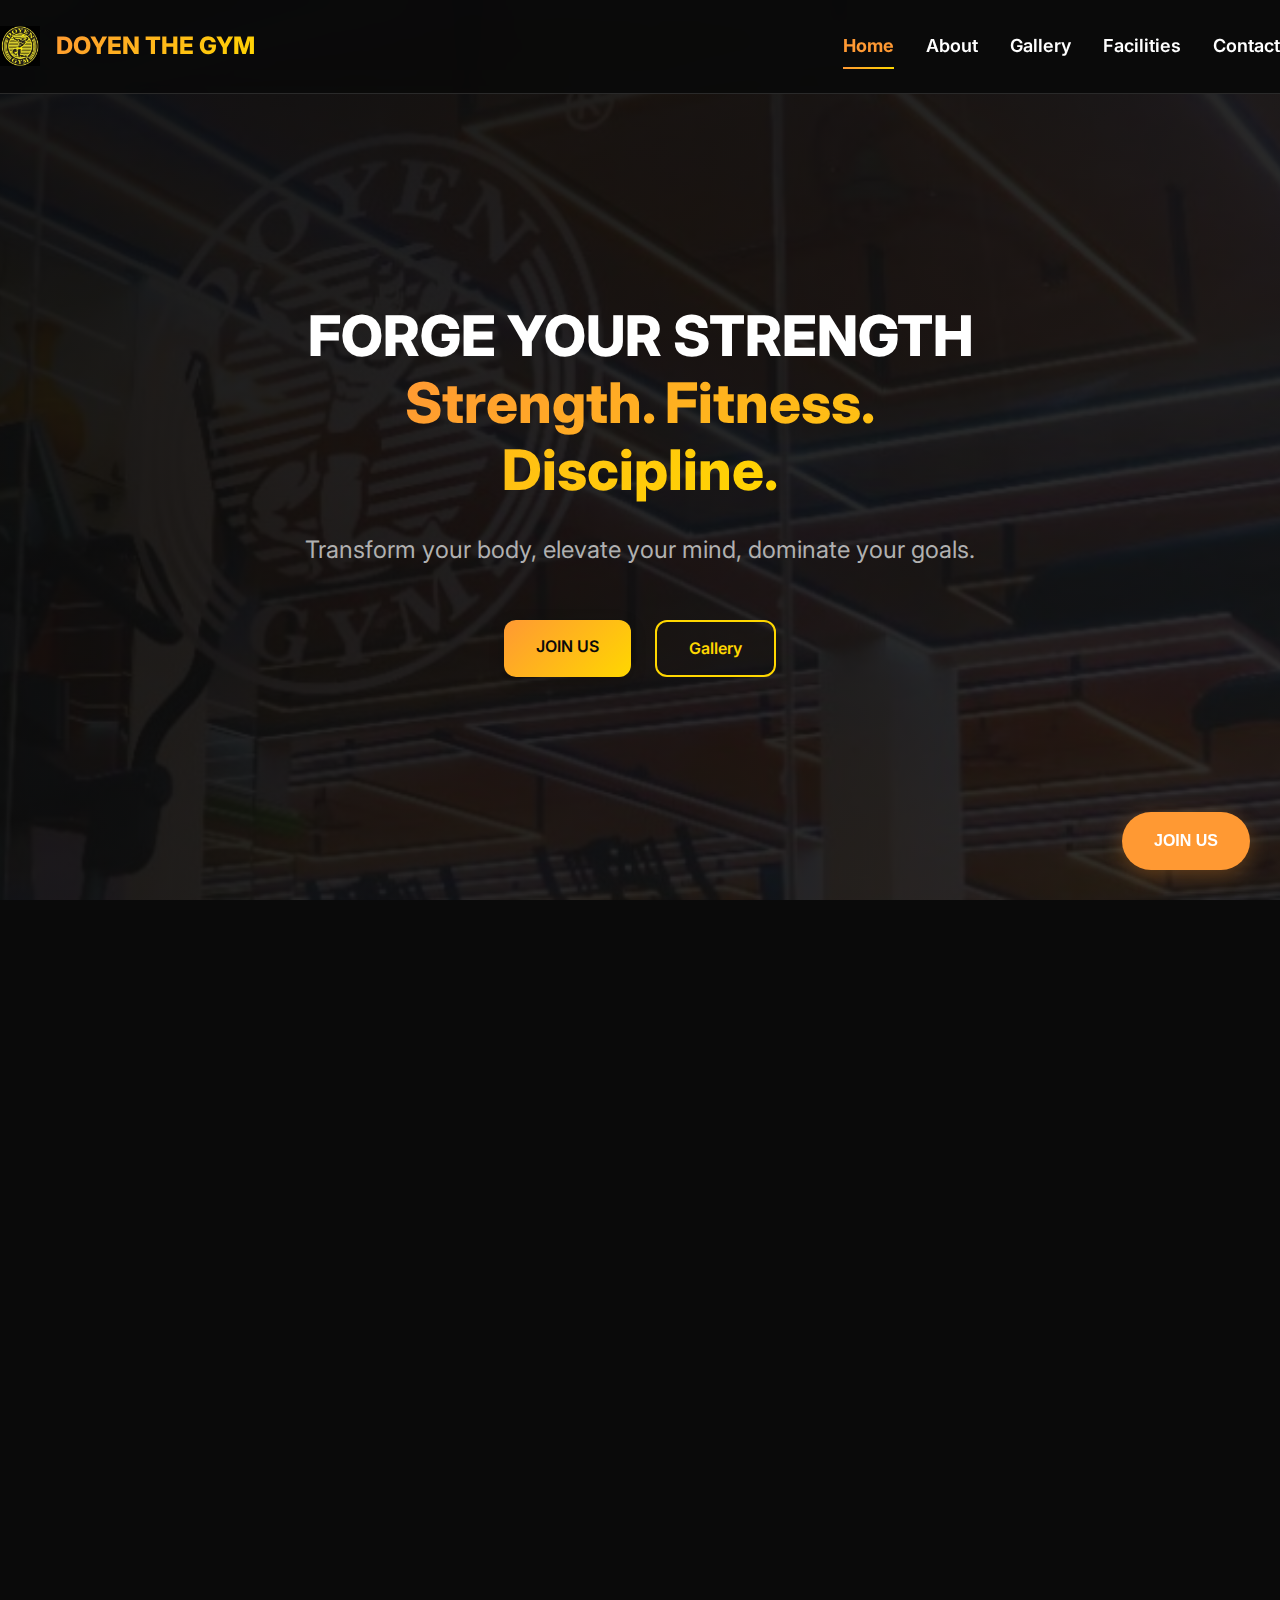
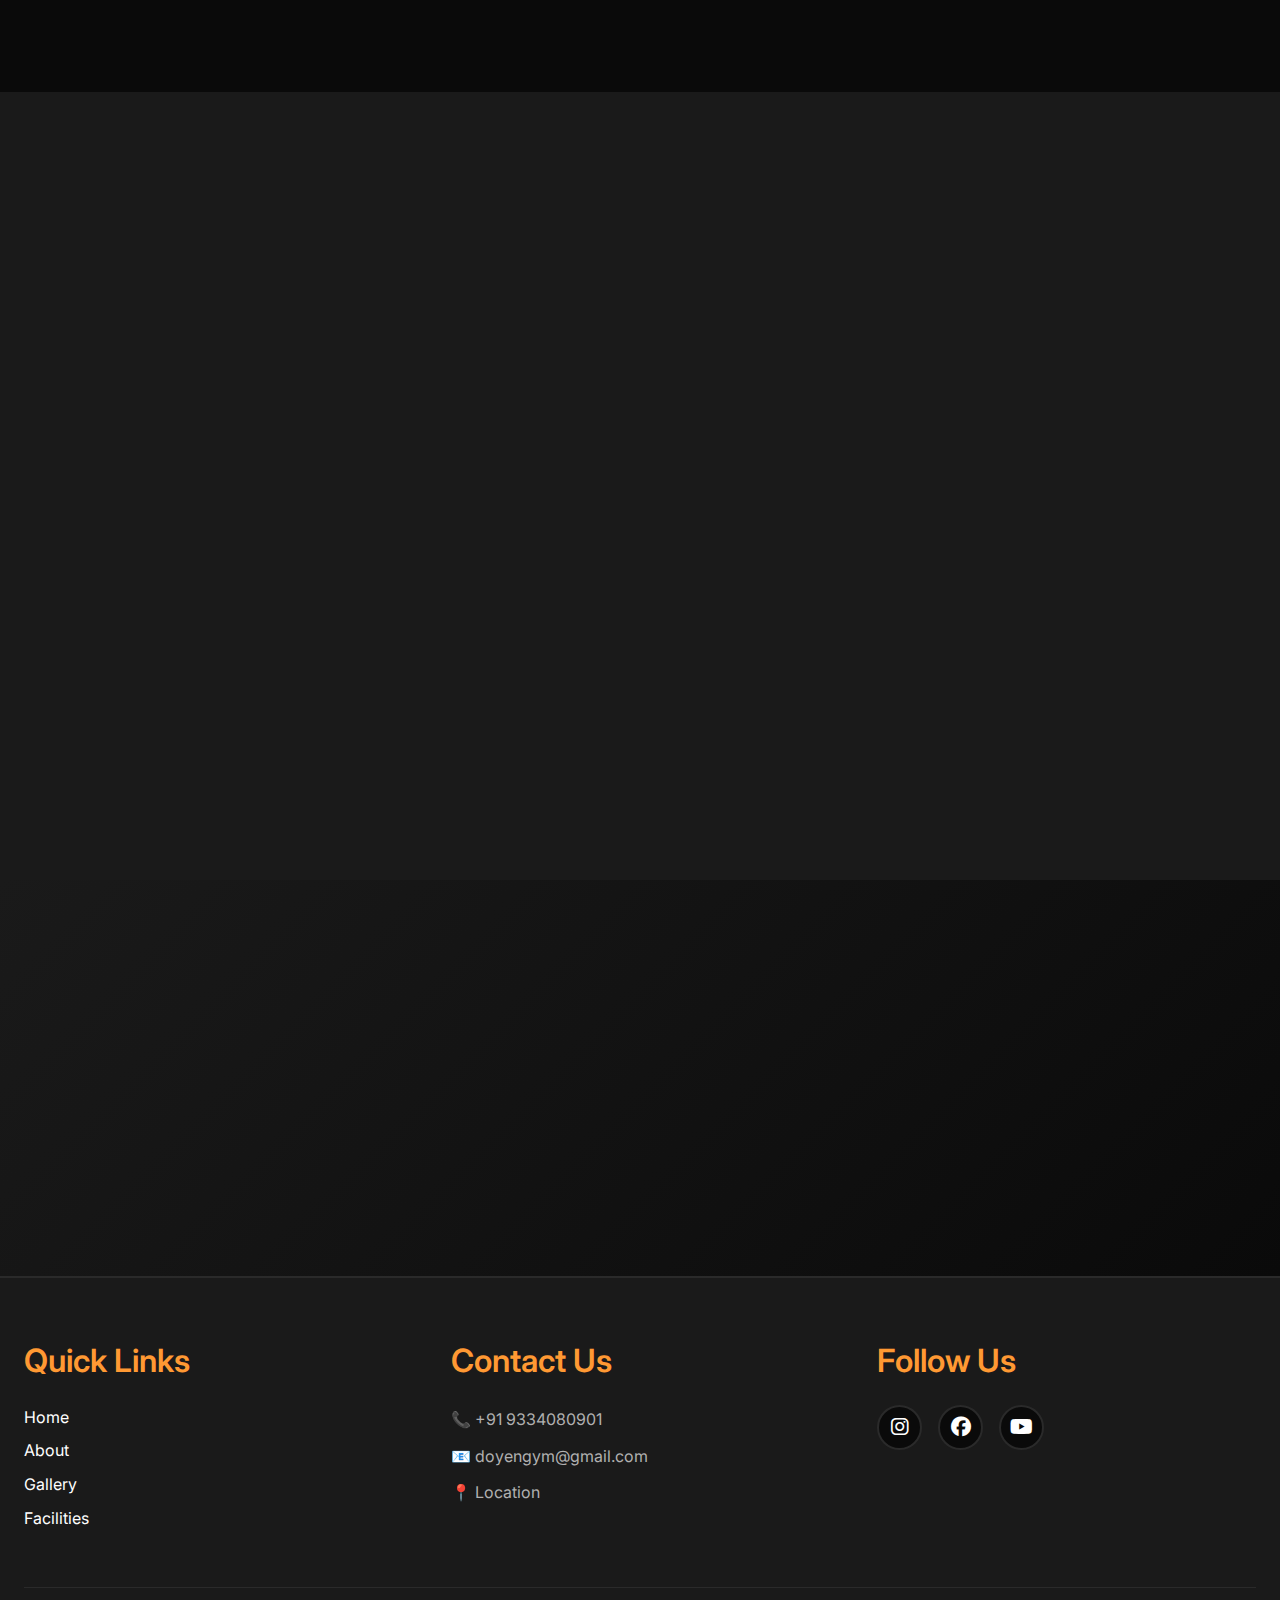
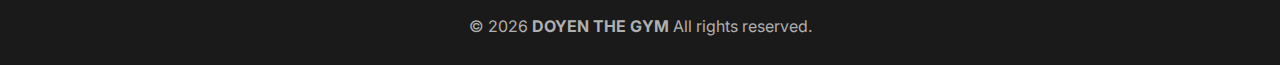
<file: index.html>
<!DOCTYPE html>
<html lang="en">

<head>
    <meta charset="UTF-8">
    <meta name="viewport" content="width=device-width, initial-scale=1.0">
    <meta name="description" content="DOYEN THE GYM">
    <meta name="keywords" content="DOYEN THE GYM">
    <meta name="author" content="DOYEN THE GYM">
    <link rel="stylesheet" href="https://cdnjs.cloudflare.com/ajax/libs/font-awesome/6.5.1/css/all.min.css">
    <link rel="icon" type="image/png" href="favicon.png">
    <title>DOYEN THE GYM</title>
    <link rel="stylesheet" href="./style.css">
</head>

<body>
    <!-- Header -->
    <header class="header">
        <nav class="nav container">
            <a href="index.html" class="logo">
                        <img src="images/logo.jpg" alt="Strength Training Area">
                                        <span class="text-gradient">DOYEN THE GYM</span>
            </a>
            
            <div class="nav-links">
                <a href="index.html">Home</a>
                <a href="about.html">About</a>
                <a href="gallery.html">Gallery</a>
                <a href="facilities.html">Facilities</a>
                <a href="tel:+919334080901">Contact</a>
            </div>
            
            <button class="hamburger"
            aria-label="Menu">
                <span></span>
                <span></span>
                <span></span>
            </button>
        </nav>
    </header>

    <!-- Mobile Menu -->
    <div class="mobile-menu">
                <a href="index.html">Home</a>
                <a href="about.html">About</a>
                <a href="gallery.html">Gallery</a>
                <a href="facilities.html">Facilities</a>
                <a href="tel:+919334080901">Contact</a>
    </div>

    <!-- Hero Section -->
    <section class="hero">
        <div class="hero-background">
        <img src="images/hdr.jpg" alt="Strength Training Area">
        </div>
        <div class="hero-overlay"></div>
        <div class="hero-content">
            <h1 class="hero-title">FORGE YOUR STRENGTH<br><span class="text-gradient">Strength. Fitness. Discipline.</span></h1>
            <p class="hero-subtitle">Transform your body, elevate your mind, dominate your goals.</p>
            <div class="hero-buttons">
                <a href="tel:+919334080901" class="btn btn-primary">JOIN US</a>
                <a href="gallery.html" class="btn btn-secondary">Gallery</a>
            </div>
        </div>
    </section>

    <!-- Featured Dishes Section -->
    <section id="featured" class="section">
        <div class="container">
            <div class="section-title reveal">
                <h2><span class="text-gradient">OUR PROGRAMS</span></h2>
            </div>
            
            <div class="grid grid-3">
                <div class="card reveal">
                    <img src="images/d.jpg" alt="img" class="card-image">
                    <h3 class="card-title">Strength Training 💪</h3>
                    <p class="card-text">Build raw power with our comprehensive strength programs designed for all levels.</p>
                </div>
                
                <div class="card reveal">
                    <img src="images/czone.jpg" alt="img" class="card-image">
                    <h3 class="card-title">HIIT & Cardio 🔥</h3>
                    <p class="card-text">Burn fat and boost endurance with high-intensity interval training sessions.</p>
                </div>
                
                <div class="card reveal">
                    <img src="images/ct.jpg" alt="img" class="card-image">
                    <h3 class="card-title">CrossFit 🎯</h3>
                    <p class="card-text">Challenge yourself with functional fitness that pushes your limits every day.</p>
                </div>
            </div>
        </div>
    </section>

    <!-- Why Choose Us Section -->
    <section class="section" style="background: var(--color-secondary);">
        <div class="container">
            <div class="section-title reveal">
                <h2><span class="text-gradient">OUR ELITE TRAINERS</span></h2>
                <p>Our certified professionals are dedicated to your success</p>
            </div>
            
            <div class="grid grid-4">
                <div class="card reveal">
                    <img src="images/g7.jpg" alt="img" class="card-image">
                    <h4>Expert Coaching</h4>
                    <p>Personalized guidance from experienced trainers who understand your journey.</p>
                </div>
                
                <div class="card reveal">
                    <img src="images/peo.jpg" alt="img" class="card-image">
                    <h4>Proven Methods</h4>
                    <p>Science-backed training techniques that deliver real, measurable results.</p>
                </div>
                </div>
            </div>
        </div>
    </section>

    <!-- CTA Section -->
    <section class="section" style="background: linear-gradient(135deg, var(--color-secondary), var(--color-primary));">
        <div class="container">
            <div class="reveal" style="text-align: center; max-width: 800px; margin: 0 auto;">
                <h2 style="margin-bottom: 24px;">Ready to Join <span class="text-gradient">DOYEN THE GYM</span></h2>
                <p style="font-size: 18px; margin-bottom: 32px;">Join DOYEN THE GYM today and unlock your full potential. No excuses. No limits. Just results.</p>
                <div style="display: flex; gap: 16px; justify-content: center; flex-wrap: wrap;">
                    <a href="tel:+919334080901" class="btn btn-secondary">Become a Member</a>
                </div>
            </div>
        </div>
    </section>

    <!-- Footer -->
    <footer class="footer">
        <div class="container">
            <div class="footer-content">
                
                <div class="footer-section">
                    <h3>Quick Links</h3>
                    <a href="index.html">Home</a>
                    <a href="about.html">About</a>
                    <a href="gallery.html">Gallery</a>
                    <a href="facilities.html">Facilities</a>
                </div>
                <div class="footer-section">
                    <h3>Contact Us</h3>
                    <p><a href="tel:+919334080901">📞 +91 9334080901</a></p>
                    <p><a href="mailto:doyengym@gmail.com">📧 doyengym@gmail.com</a></p>
                    <p><a href="https://maps.app.goo.gl/6b2XyZ8NfrgQmM857">📍 Location</a></p>
                </div>
                
            <div class="footer-section">
                <h3>Follow Us</h3>
            <div class="social-links">
    <a href="https://www.instagram.com/doyenthegym" target="_blank"><i class="fa-brands fa-instagram"></i></a>
    <a href="https://www.facebook.com/doyenfitness97" target="_blank" aria-label="Facebook Page"><i class="fa-brands fa-facebook"></i></a>
    <a href="#" target="_blank" aria-label="YouTube"><i class="fa-brands fa-youtube"></i></a>
            </div>
        </div>
            </div>


            <div class="footer-bottom">
                <p>&copy; 2026 <b>DOYEN THE GYM</b> All rights reserved.</p>
            </div>
        </div>
    </footer>

<!-- Floating Order Button -->
<a href="tel:+919334080901" class="floating-order-btn">JOIN US</a>

<script src="./script.js"></script>
</body>


</html>
</file>
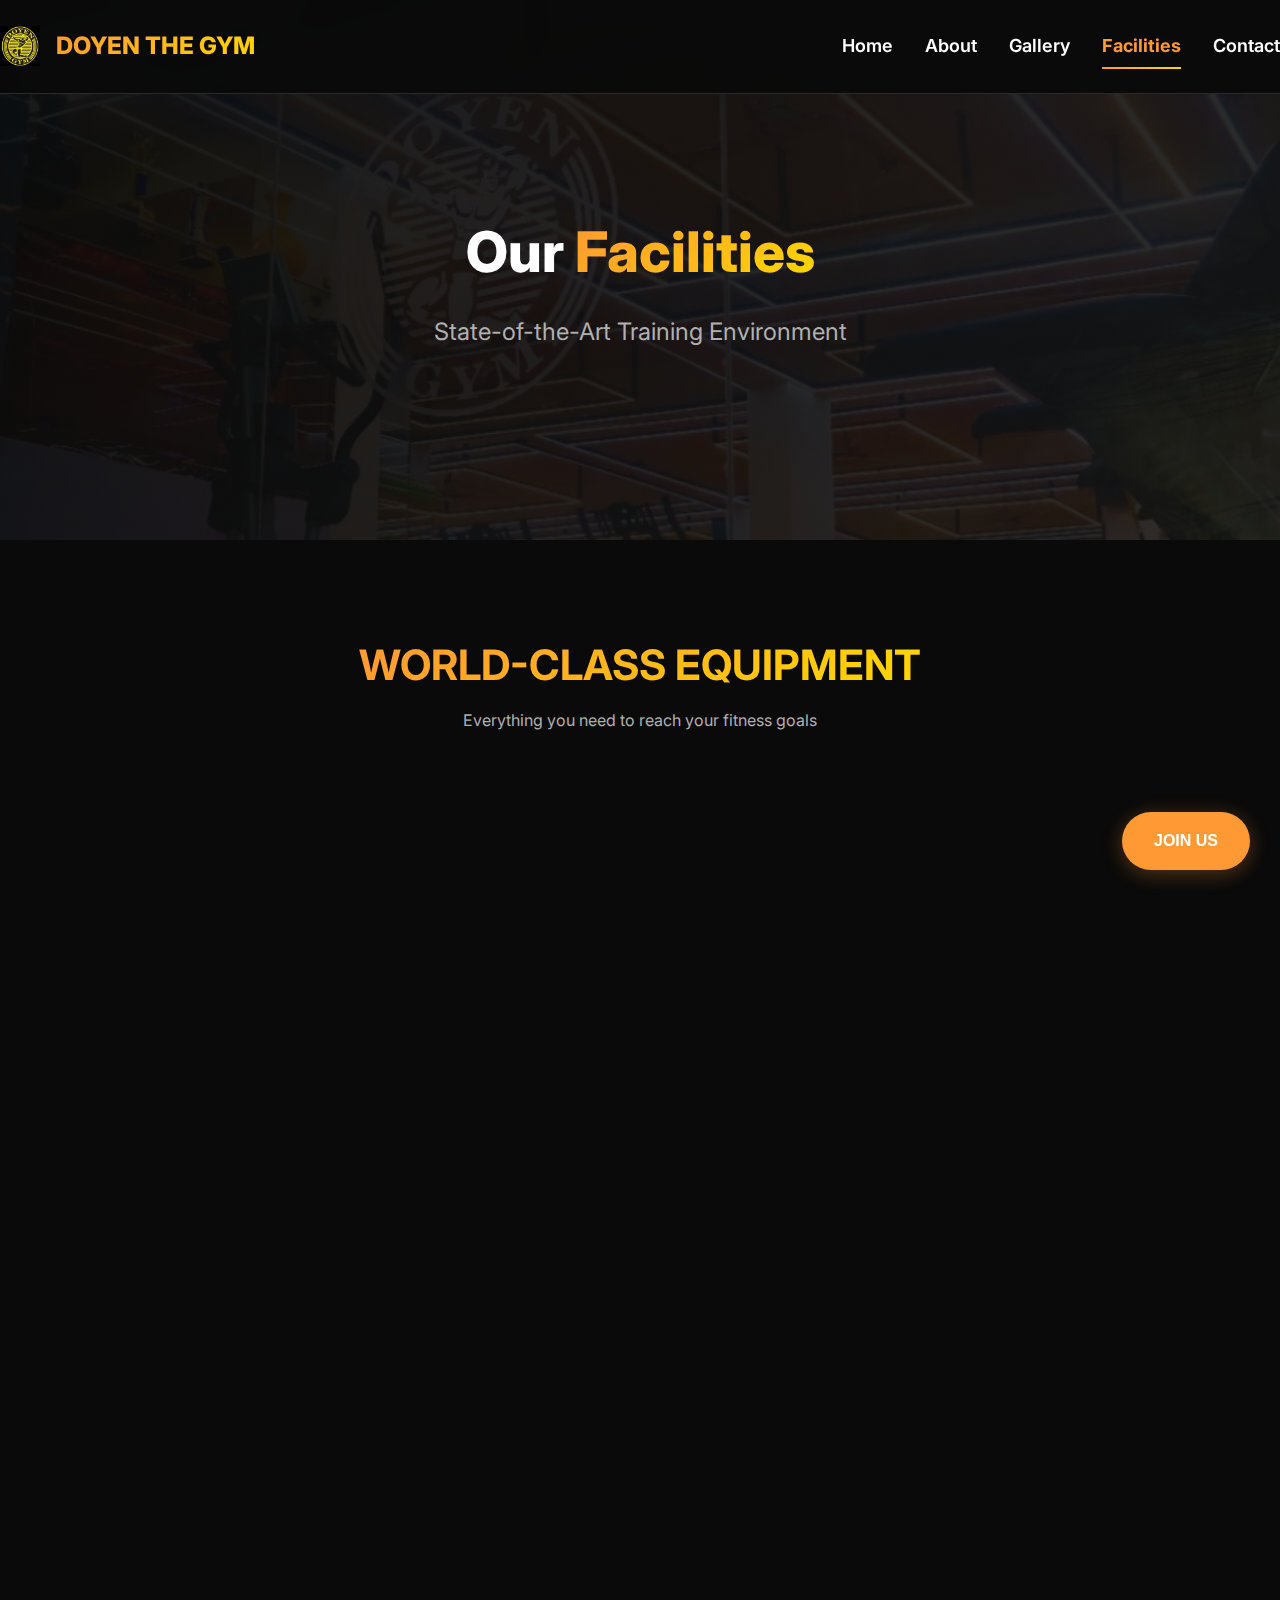
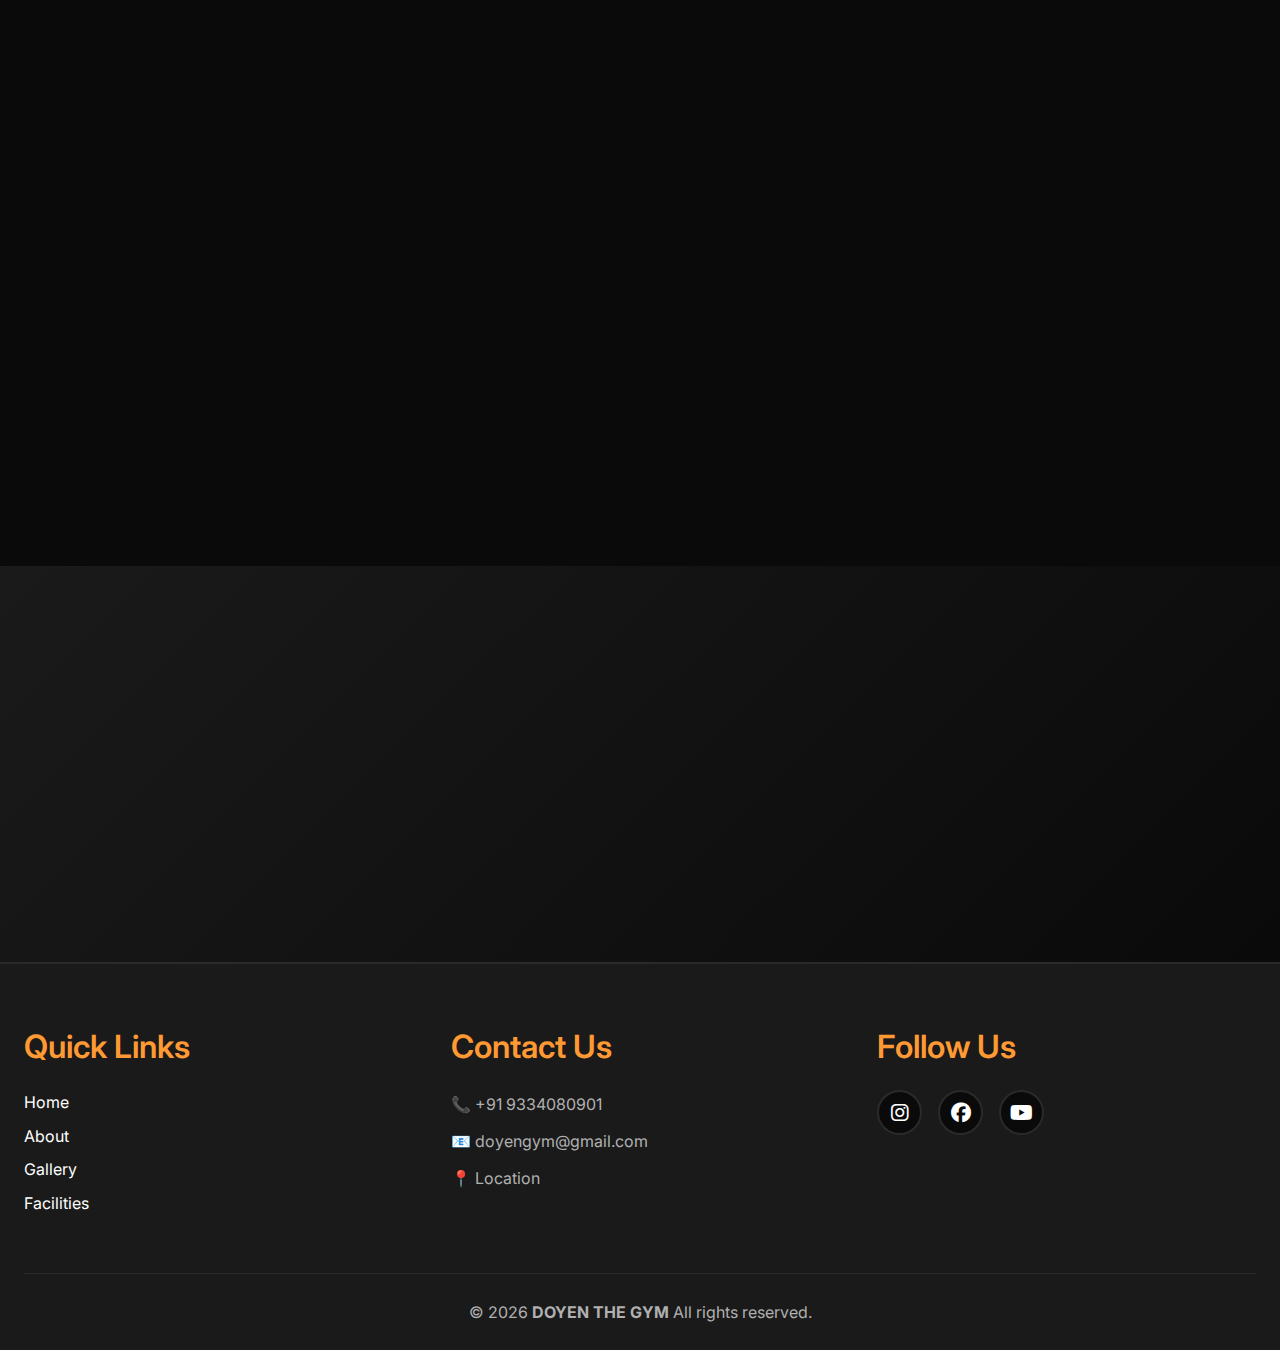
<file: facilities.html>
<!DOCTYPE html>
<html lang="en">

<head>
    <meta charset="UTF-8">
    <meta name="viewport" content="width=device-width, initial-scale=1.0">
    <meta name="description" content="DOYEN THE GYM">
    <meta name="keywords" content="DOYEN THE GYM">
    <link rel="icon" type="image/png" href="favicon.png">
    <title>Facilities - DOYEN THE GYM</title>
    <link rel="stylesheet" href="https://cdnjs.cloudflare.com/ajax/libs/font-awesome/6.5.1/css/all.min.css">
    <link rel="stylesheet" href="./style.css">
</head>

<body>
    <!-- Header -->
    <header class="header">
        <nav class="nav container">
            <a href="index.html" class="logo">
                <img src="images/logo.jpg" alt="img">
                <span class="text-gradient">DOYEN THE GYM</span>
            </a>
            
            <div class="nav-links">
                <a href="index.html">Home</a>
                <a href="about.html">About</a>
                <a href="gallery.html">Gallery</a>
                <a href="facilities.html" class="nav-links active">Facilities</a>
                <a href="tel:+919334080901">Contact</a>
            </div>
            
            <button class="hamburger"
            aria-label="Menu">
                <span></span>
                <span></span>
                <span></span>
            </button>
        </nav>
    </header>

    <!-- Mobile Menu -->
    <div class="mobile-menu">
                <a href="index.html">Home</a>
                <a href="about.html">About</a>
                <a href="gallery.html">Gallery</a>
                <a href="facilities.html">Facilities</a>
                <a href="tel:+919334080901">Contact</a>
    </div>

    <!-- Hero Section -->
    <section class="hero" style="min-height: 60vh;">
        <div class="hero-background">
            <img src="images/hdr.jpg" alt="img">
        </div>
        <div class="hero-overlay"></div>
        <div class="hero-content">
            <h1 class="hero-title">Our <span class="text-gradient">Facilities</span></h1>
            <p class="hero-subtitle">State-of-the-Art Training Environment</p>
        </div>
    </section>

        <!-- Featured Section -->
    <section id="featured" class="section">
        <div class="container">
            <div class="section-title reveal">
                <h2><span class="text-gradient">WORLD-CLASS EQUIPMENT</span></h2>
                <p>Everything you need to reach your fitness goals</p>
            </div>
            
            <div class="grid grid-3">
                <div class="card reveal">
                    <img src="images/ex.jpg" alt="img" class="card-image">
                    <h3 class="card-title">Strength Training 💪</h3>
                    <p class="card-text">Premium free weights, Olympic platforms, power racks, and specialized strength equipment. Build raw power with the best tools in the industry.</p>
                </div>
                
                <div class="card reveal">
                    <img src="images/czone.jpg" alt="img" class="card-image">
                    <h3 class="card-title">Cardio Zone 🔥</h3>
                    <p class="card-text">Modern cardio equipment with entertainment systems and performance tracking. Burn calories and boost endurance in comfort.</p>
                </div>
                
                <div class="card reveal">
                    <img src="images/ct.jpg" alt="img" class="card-image">
                    <h3 class="card-title">Cross Training 🎯</h3>
                    <p class="card-text">Dedicated functional fitness area with equipment for high-intensity workouts, plyometrics, and athletic conditioning.</p>
                </div>

                <div class="card reveal">
                    <img src="images/g7.jpg" alt="img" class="card-image">
                    <h3 class="card-title">Personal Training 🏃‍♂️</h3>
                    <p class="card-text">Private training spaces with certified coaches ready to guide your fitness journey with personalized programs and expert support.</p>
                </div>

                <div class="card reveal">
                    <img src="images/l.jpg" alt="img" class="card-image">
                    <h3 class="card-title">Locker & Hygiene 🛅</h3>
                    <p class="card-text">Clean, spacious locker rooms with modern amenities. We maintain the highest standards of cleanliness and hygiene.</p>
                </div>


            </div>
        </div>
    </section>

    <!-- CTA Section -->
    <section class="section" style="background: linear-gradient(135deg, var(--color-secondary), var(--color-primary));">
        <div class="container">
            <div class="reveal" style="text-align: center; max-width: 800px; margin: 0 auto;">
                <h2 style="margin-bottom: 24px;">Ready to Join <span class="text-gradient">DOYEN THE GYM</span></h2>
                <p style="font-size: 18px; margin-bottom: 32px;">Join DOYEN THE GYM today and unlock your full potential. No excuses. No limits. Just results.</p>
                <div style="display: flex; gap: 16px; justify-content: center; flex-wrap: wrap;">
                    <a href="tel:+919334080901" class="btn btn-secondary">Become a Member</a>
                </div>
            </div>
        </div>
    </section>

    <!-- Footer -->
    <footer class="footer">
        <div class="container">
            <div class="footer-content">
                
                <div class="footer-section">
                    <h3>Quick Links</h3>
                    <a href="index.html">Home</a>
                    <a href="about.html">About</a>
                    <a href="gallery.html">Gallery</a>
                    <a href="facilities.html">Facilities</a>
                </div>
                <div class="footer-section">
                    <h3>Contact Us</h3>
                    <p><a href="tel:+919334080901">📞 +91 9334080901</a></p>
                    <p><a href="mailto:doyengym@gmail.com">📧 doyengym@gmail.com</a></p>
                    <p><a href="https://maps.app.goo.gl/6b2XyZ8NfrgQmM857">📍 Location</a></p>
                </div>
                
            <div class="footer-section">
                <h3>Follow Us</h3>
            <div class="social-links">
    <a href="https://www.instagram.com/doyenthegym" target="_blank"><i class="fa-brands fa-instagram"></i></a>
    <a href="https://www.facebook.com/doyenfitness97" target="_blank" aria-label="Facebook Page"><i class="fa-brands fa-facebook"></i></a>
    <a href="#" target="_blank" aria-label="YouTube"><i class="fa-brands fa-youtube"></i></a>
            </div>
        </div>
            </div>


            <div class="footer-bottom">
                <p>&copy; 2026 <b>DOYEN THE GYM</b> All rights reserved.</p>
            </div>
        </div>
    </footer>

<!-- Floating Button -->
<a href="tel:+919334080901" class="floating-order-btn">JOIN US</a>

<script src="./script.js"></script>
</body>



</html>
</file>
<file: style.css>
/* ===================================
   DOYEN - Global Styles
   Modern Indian Food Tech Aesthetic
   =================================== */

/* Import Inter Font */
@import url('https://fonts.googleapis.com/css2?family=Inter:wght@400;600;700;800&display=swap');

/* ===================================
   CSS Custom Properties
   =================================== */
:root {
  /* Colors */
  --color-primary: #0A0A0A;
  --color-secondary: #1A1A1A;
  --color-accent-saffron: #FF9933;
  --color-accent-gold: #FFD700;
  --color-accent-red: #E63946;
  --color-accent-green: #39FF14;
  --color-text-primary: #FFFFFF;
  --color-text-secondary: #B0B0B0;
  --color-border: #2A2A2A;
  
  /* Typography */
  --font-primary: 'Inter', sans-serif;
  
  /* Spacing */
  --spacing-xs: 8px;
  --spacing-sm: 16px;
  --spacing-md: 24px;
  --spacing-lg: 32px;
  --spacing-xl: 48px;
  --spacing-2xl: 64px;
  --spacing-3xl: 100px;
  
  /* Border Radius */
  --radius-sm: 8px;
  --radius-md: 12px;
  --radius-lg: 16px;
  --radius-xl: 24px;
  
  /* Transitions */
  --transition-fast: 200ms ease;
  --transition-normal: 300ms ease;
  --transition-slow: 400ms ease;
  
  /* Shadows */
  --shadow-sm: 0 2px 8px rgba(0, 0, 0, 0.1);
  --shadow-md: 0 4px 16px rgba(0, 0, 0, 0.2);
  --shadow-lg: 0 8px 32px rgba(0, 0, 0, 0.3);
  --shadow-glow-saffron: 0 0 30px rgba(255, 153, 51, 0.4);
  --shadow-glow-gold: 0 0 30px rgba(255, 215, 0, 0.4);
}

/* ===================================
   Reset & Base Styles
   =================================== */
* {
  margin: 0;
  padding: 0;
  box-sizing: border-box;
}

html {
  scroll-behavior: smooth;
  overflow-x: hidden;
}

body {
  font-family: var(--font-primary);
  font-size: 16px;
  line-height: 1.6;
  color: var(--color-text-primary);
  background-color: var(--color-primary);
  overflow-x: hidden;
}

img {
  max-width: 100%;
  height: auto;
  display: block;
}

a {
  text-decoration: none;
  color: inherit;
  transition: var(--transition-normal);
}

ul {
  list-style: none;
}

button {
  font-family: inherit;
  cursor: pointer;
  border: none;
  background: none;
}

/* ===================================
   Custom Scrollbar
   =================================== */
::-webkit-scrollbar {
  width: 10px;
}

::-webkit-scrollbar-track {
  background: var(--color-primary);
}

::-webkit-scrollbar-thumb {
  background: var(--color-accent-saffron);
  border-radius: 5px;
}

::-webkit-scrollbar-thumb:hover {
  background: var(--color-accent-gold);
}

/* Firefox */
* {
  scrollbar-width: thin;
  scrollbar-color: var(--color-accent-saffron) var(--color-primary);
}

/* ===================================
   Typography
   =================================== */
h1, h2, h3, h4, h5, h6 {
  line-height: 1.2;
  font-weight: 700;
}

h1 {
  font-size: clamp(36px, 5vw, 56px);
  font-weight: 800;
}

h2 {
  font-size: clamp(32px, 4vw, 42px);
  font-weight: 700;
}

h3 {
  font-size: clamp(24px, 3vw, 32px);
  font-weight: 600;
}

h4 {
  font-size: clamp(20px, 2.5vw, 24px);
  font-weight: 600;
}

p {
  font-size: 16px;
  line-height: 1.8;
  color: var(--color-text-secondary);
}

.text-gradient {
  background: linear-gradient(135deg, var(--color-accent-saffron), var(--color-accent-gold));
  -webkit-background-clip: text;
  -webkit-text-fill-color: transparent;
  background-clip: text;
}

/* ===================================
   Layout Components
   =================================== */
.container {
  max-width: 1400px;
  margin: 0 auto;
  padding: 0 var(--spacing-md);
}

.section {
  padding: var(--spacing-3xl) 0;
}

.section-title {
  text-align: center;
  margin-bottom: var(--spacing-2xl);
}

.section-title h2 {
  margin-bottom: var(--spacing-sm);
}

.section-title p {
  max-width: 600px;
  margin: 0 auto;
}

/* ===================================
   Header & Navigation
   =================================== */
.header {
  position: fixed;
  top: 0;
  left: 0;
  right: 0;
  z-index: 1000;
  background: rgba(10, 10, 10, 0.95);
  backdrop-filter: blur(10px);
  border-bottom: 1px solid var(--color-border);
  transition: var(--transition-normal);
}

.header.scrolled {
  box-shadow: var(--shadow-md);
}

.nav {
  display: flex;
  justify-content: space-between;
  align-items: center;
  padding: var(--spacing-md) 0;
}

.logo {
  display: flex;
  align-items: center;
  gap: var(--spacing-sm);
  font-size: 24px;
  font-weight: 800;
}

.logo img {
  width: 40px;
  height: 40px;
}

.nav-links {
  display: flex;
  gap: var(--spacing-lg);
  align-items: center;
}

.nav-links a {
  font-weight: 600;
  font-size: 18px;
  position: relative;
  padding: var(--spacing-xs) 0;
}

.nav-links a::after {
  content: '';
  position: absolute;
  bottom: 0;
  left: 0;
  width: 0;
  height: 2px;
  background: linear-gradient(90deg, var(--color-accent-saffron), var(--color-accent-gold));
  transition: var(--transition-normal);
}

.nav-links a:hover::after,
.nav-links a.active::after {
  width: 100%;
}

.nav-links a:hover {
  color: var(--color-accent-saffron);
}

.nav-links a.active {
  color: var(--color-accent-saffron);
  font-weight: 700;
}

.nav-links a.active::after {
  width: 100%;
}


/* Hamburger Menu */
.hamburger {
  display: none;
  flex-direction: column;
  gap: 6px;
  cursor: pointer;
  z-index: 1001;
  /*add*/
  background: rgba(255, 193, 7, 0.15);
  padding: 10px;
  border-radius: 8px;
}

.hamburger span {
  width: 30px;
  height: 3px;
  background: var(--color-text-primary);
  border-radius: 3px;
  transition: var(--transition-normal);
}

.hamburger.active span:nth-child(1) {
  transform: rotate(45deg) translate(8px, 8px);
}

.hamburger.active span:nth-child(2) {
  opacity: 0;
}

.hamburger.active span:nth-child(3) {
  transform: rotate(-45deg) translate(8px, -8px);
}
/* Mobile Menu Overlay */
.mobile-menu {
  position: fixed;
  top: 0;
  left: 0;
  width: 100%;
  height: 100vh;
  background: rgba(10, 10, 10, 0.98);
  backdrop-filter: blur(20px);
  display: flex;
  flex-direction: column;
  justify-content: center;
  align-items: right;
  gap: var(--spacing-lg);
  opacity: 0;
  visibility: hidden;
  transition: var(--transition-slow);
  z-index: 999;
}

.mobile-menu.active {
  opacity: 1;
  visibility: visible;
}

.mobile-menu a {
  font-size: 22px;
  font-weight: 700;
  opacity: 0;
  transition: var(--transition-slow);
  background: rgba(255, 193, 7, 0.15);
  padding: 14px 32px;
  border-radius: 12px;
  border: 1px solid rgba(255, 193, 7, 0.4);
  color: #ffffff;
  text-decoration: none;
  text-align: center;
}
.mobile-menu.active a {
  opacity: 1;
}

.mobile-menu.active a:nth-child(1) { transition-delay: 0.1s; }
.mobile-menu.active a:nth-child(2) { transition-delay: 0.2s; }
.mobile-menu.active a:nth-child(3) { transition-delay: 0.3s; }
.mobile-menu.active a:nth-child(4) { transition-delay: 0.4s; }

/* ===================================
   Buttons
   =================================== */
.btn {
  display: inline-block;
  padding: 14px 32px;
  font-size: 16px;
  font-weight: 600;
  border-radius: var(--radius-md);
  transition: var(--transition-normal);
  cursor: pointer;
  text-align: center;
}

.btn-primary {
  background: linear-gradient(135deg, var(--color-accent-saffron), var(--color-accent-gold));
  color: var(--color-primary);
  box-shadow: var(--shadow-md);
}

.btn-primary:hover {
  box-shadow: var(--shadow-glow-saffron);
}

.btn-secondary {
  background: transparent;
  color: var(--color-accent-gold);
  border: 2px solid var(--color-accent-gold);
}

.btn-secondary:hover {
  background: var(--color-accent-gold);
  color: var(--color-primary);
}

.btn-outline {
  background: transparent;
  color: var(--color-text-primary);
  border: 2px solid var(--color-text-primary);
}

.btn-outline:hover {
  background: var(--color-text-primary);
  color: var(--color-primary);
}

/* ===================================
   Cards
   =================================== */
.card {
  background: var(--color-secondary);
  border: 2px solid var(--color-border);
  border-radius: var(--radius-lg);
  padding: var(--spacing-lg);
  transition: var(--transition-normal);
  position: relative;
  overflow: hidden;
}

.card::before {
  content: '';
  position: absolute;
  top: 0;
  left: 0;
  width: 100%;
  height: 100%;
  background: linear-gradient(135deg, rgba(255, 153, 51, 0.1), rgba(255, 215, 0, 0.1));
  opacity: 0;
  transition: var(--transition-normal);
}

.card:hover {
  transform: translateY(-12px);
  box-shadow: var(--shadow-lg);
  border-color: var(--color-accent-saffron);
}

.card:hover::before {
  opacity: 1;
}

.card-image {
  width: 100%;
  height: 250px;
  object-fit: cover;
  border-radius: var(--radius-md);
  margin-bottom: var(--spacing-md);
}

.card-title {
  margin-bottom: var(--spacing-sm);
}

.card-text {
  margin-bottom: var(--spacing-md);
}

/* ===================================
   Hero Section
   =================================== */
.hero {
  min-height: 100vh;
  display: flex;
  align-items: center;
  justify-content: center;
  position: relative;
  overflow: hidden;
  padding-top: 80px;
}

.hero-background {
  position: absolute;
  top: 0;
  left: 0;
  width: 100%;
  height: 100%;
  z-index: 0;
}

.hero-background img {
  width: 100%;
  height: 100%;
  object-fit: cover;
  opacity: 0.3;
}

.hero-overlay {
  position: absolute;
  top: 0;
  left: 0;
  width: 100%;
  height: 100%;
  background: linear-gradient(135deg, rgba(10, 10, 10, 0.8), rgba(26, 26, 26, 0.6));
  z-index: 1;
}

.hero-content {
  position: relative;
  z-index: 2;
  text-align: center;
  max-width: 800px;
  padding: 0 var(--spacing-md);
}

.hero-title {
  margin-bottom: var(--spacing-md);
  animation: fadeInUp 0.8s ease-out;
}

.hero-subtitle {
  font-size: clamp(18px, 2vw, 24px);
  color: var(--color-text-secondary);
  margin-bottom: var(--spacing-xl);
  animation: fadeInUp 0.8s ease-out 0.2s backwards;
}

.hero-buttons {
  display: flex;
  gap: var(--spacing-md);
  justify-content: center;
  flex-wrap: wrap;
  animation: fadeInUp 0.8s ease-out 0.4s backwards;
}

/* ===================================
   Grid Layouts
   =================================== */
.grid {
  display: grid;
  gap: var(--spacing-lg);
}

.grid-2 {
  grid-template-columns: repeat(auto-fit, minmax(300px, 1fr));
}

.grid-3 {
  grid-template-columns: repeat(auto-fit, minmax(280px, 1fr));
}

.grid-4 {
  grid-template-columns: repeat(auto-fit, minmax(250px, 1fr));
}

/* ===================================
   Footer
   =================================== */
.footer {
  background: var(--color-secondary);
  border-top: 2px solid var(--color-border);
  padding: var(--spacing-2xl) 0 var(--spacing-md);
}

.footer-content {
  display: grid;
  grid-template-columns: repeat(auto-fit, minmax(250px, 1fr));
  gap: var(--spacing-xl);
  margin-bottom: var(--spacing-xl);
}

.footer-section h3 {
  margin-bottom: var(--spacing-md);
  color: var(--color-accent-saffron);
}

.footer-section p,
.footer-section a {
  margin-bottom: var(--spacing-xs);
  display: block;
}

.footer-section a:hover {
  color: var(--color-accent-saffron);
}  


.social-links {
  display: flex;
  gap: var(--spacing-md);
  margin-top: var(--spacing-md);
}

.social-links a {
  width: 40px;
  height: 40px;
  display: flex;
  align-items: center;
  justify-content: center;
  background: var(--color-primary);
  border-radius: 50%;
  border: 2px solid var(--color-border);
}

.social-links a:hover {
  background: var(--color-accent-saffron);
  border-color: var(--color-accent-saffron);
}

.footer-bottom {
  text-align: center;
  padding-top: var(--spacing-md);
  border-top: 1px solid var(--color-border);
  color: var(--color-text-secondary);
}

/* Floating Order Button */
.floating-order-btn {
    position: fixed;
    bottom: 30px;
    right: 30px;
    background-color: var(--color-accent-saffron);
    color: #FFFFFF;
    padding: 16px 32px;
    border-radius: 50px;
    font-family: 'Montserrat', sans-serif;
    font-size: 16px;
    font-weight: 700;
    text-decoration: none;
    box-shadow: 0 4px 20px rgba(255, 153, 51, 0.3);
    z-index: 999;
    transition: all 0.3s ease;
    display: flex;
    align-items: center;
    gap: 8px;
}

.floating-order-btn:hover {
    background-color: var(--color-accent-saffron);
    transform: translateY(-3px);
    box-shadow: 0 6px 25px rgba(255, 153, 51, 0.3);
}



/* ===================================
   Animations
   =================================== */
@keyframes fadeInUp {
  from {
    opacity: 0;
    transform: translateY(30px);
  }
  to {
    opacity: 1;
    transform: translateY(0);
  }
}

@keyframes fadeIn {
  from {
    opacity: 0;
  }
  to {
    opacity: 1;
  }
}

@keyframes slideInLeft {
  from {
    opacity: 0;
    transform: translateX(-50px);
  }
  to {
    opacity: 1;
    transform: translateX(0);
  }
}

@keyframes slideInRight {
  from {
    opacity: 0;
    transform: translateX(50px);
  }
  to {
    opacity: 1;
    transform: translateX(0);
  }
}

@keyframes pulse {
  0%, 100% {
    transform: scale(1);
  }
  50% {
    transform: scale(1.05);
  }
}

@keyframes shimmer {
  0% {
    background-position: -1000px 0;
  }
  100% {
    background-position: 1000px 0;
  }
}

/* Scroll Reveal Animation */
.reveal {
  opacity: 0;
  transform: translateY(50px);
  transition: all 0.6s ease-out;
}

.reveal.active {
  opacity: 1;
  transform: translateY(0);
}

/* ===================================
   Menu Page Specific
   =================================== */
.menu-tabs {
  display: flex;
  justify-content: center;
  gap: var(--spacing-md);
  margin-bottom: var(--spacing-xl);
  flex-wrap: wrap;
}

.menu-tab {
  padding: 12px 28px;
  background: var(--color-secondary);
  border: 2px solid var(--color-border);
  border-radius: var(--radius-md);
  font-weight: 600;
  cursor: pointer;
  transition: var(--transition-normal);
}

.menu-tab:hover {
  border-color: var(--color-accent-saffron);
  color: var(--color-accent-saffron);
}

.menu-tab.active {
  background: linear-gradient(135deg, var(--color-accent-saffron), var(--color-accent-gold));
  color: var(--color-primary);
  border-color: transparent;
}

.menu-content {
  display: none;
}

.menu-content.active {
  display: grid;
  animation: fadeIn 0.5s ease-out;
}

.menu-item {
  display: flex;
  justify-content: space-between;
  align-items: flex-start;
  padding: var(--spacing-md);
  background: var(--color-secondary);
  border: 2px solid var(--color-border);
  border-radius: var(--radius-md);
  transition: var(--transition-normal);
}

.menu-item:hover {
  border-color: var(--color-accent-saffron);
  transform: translateX(8px);
}

.menu-item-info h4 {
  margin-bottom: var(--spacing-xs);
}

.menu-item-price {
  font-size: 20px;
  font-weight: 700;
  color: var(--color-accent-gold);
  white-space: nowrap;
  margin-left: var(--spacing-md);
}

/* ===================================
   Gallery Page Specific
   =================================== */
.gallery-grid {
  display: grid;
  grid-template-columns: repeat(auto-fit, minmax(300px, 1fr));
  gap: var(--spacing-md);
}

.gallery-item {
  position: relative;
  overflow: hidden;
  border-radius: var(--radius-lg);
  cursor: pointer;
  aspect-ratio: 1;
}

.gallery-item img {
  width: 100%;
  height: 100%;
  object-fit: cover;
  transition: var(--transition-slow);
}

.gallery-item:hover img {
  transform: scale(1.1);
}

.gallery-item::after {
  content: '';
  position: absolute;
  top: 0;
  left: 0;
  width: 100%;
  height: 100%;
  background: linear-gradient(135deg, rgba(255, 153, 51, 0.3), rgba(255, 215, 0, 0.3));
  opacity: 0;
  transition: var(--transition-normal);
}

.gallery-item:hover::after {
  opacity: 1;
}

/* Lightbox */
.lightbox {
  position: fixed;
  top: 0;
  left: 0;
  width: 100%;
  height: 100%;
  background: rgba(0, 0, 0, 0.95);
  display: none;
  align-items: center;
  justify-content: center;
  z-index: 2000;
  padding: var(--spacing-md);
}

.lightbox.active {
  display: flex;
  animation: fadeIn 0.3s ease-out;
}

.lightbox-content {
  max-width: 90%;
  max-height: 90%;
  position: relative;
}

.lightbox-content img {
  max-width: 100%;
  max-height: 90vh;
  border-radius: var(--radius-lg);
}

.lightbox-close {
  position: absolute;
  top: -40px;
  right: 0;
  font-size: 36px;
  color: var(--color-text-primary);
  cursor: pointer;
  width: 40px;
  height: 40px;
  display: flex;
  align-items: center;
  justify-content: center;
  background: var(--color-secondary);
  border-radius: 50%;
  transition: var(--transition-normal);
}

.lightbox-close:hover {
  background: var(--color-accent-red);
  transform: rotate(90deg);
}

.lightbox-nav {
  position: absolute;
  top: 50%;
  transform: translateY(-50%);
  font-size: 48px;
  color: var(--color-text-primary);
  cursor: pointer;
  width: 50px;
  height: 50px;
  display: flex;
  align-items: center;
  justify-content: center;
  background: var(--color-secondary);
  border-radius: 50%;
  transition: var(--transition-normal);
}

.lightbox-nav:hover {
  background: var(--color-accent-saffron);
}

.lightbox-prev {
  left: 20px;
}

.lightbox-next {
  right: 20px;
}

/* ===================================
   About Page Specific
   =================================== */
.timeline {
  position: relative;
  padding: var(--spacing-xl) 0;
}

.timeline::before {
  content: '';
  position: absolute;
  left: 50%;
  top: 0;
  bottom: 0;
  width: 2px;
  background: var(--color-accent-saffron);
  transform: translateX(-50%);
}

.timeline-item {
  display: flex;
  margin-bottom: var(--spacing-xl);
  position: relative;
}

.timeline-item:nth-child(odd) {
  flex-direction: row;
}

.timeline-item:nth-child(even) {
  flex-direction: row-reverse;
}

.timeline-content {
  width: 45%;
  padding: var(--spacing-lg);
  background: var(--color-secondary);
  border: 2px solid var(--color-border);
  border-radius: var(--radius-lg);
  position: relative;
}

.timeline-content::before {
  content: '';
  position: absolute;
  top: 20px;
  width: 20px;
  height: 20px;
  background: var(--color-accent-saffron);
  border-radius: 50%;
}

.timeline-item:nth-child(odd) .timeline-content::before {
  right: -60px;
}

.timeline-item:nth-child(even) .timeline-content::before {
  left: -60px;
}

.values-grid {
  display: grid;
  grid-template-columns: repeat(auto-fit, minmax(250px, 1fr));
  gap: var(--spacing-lg);
  margin-top: var(--spacing-xl);
}

.value-card {
  text-align: center;
  padding: var(--spacing-xl);
}

.value-icon {
  font-size: 48px;
  margin-bottom: var(--spacing-md);
}

/* ===================================
   Responsive Design
   =================================== */
@media (max-width: 768px) {
  .section {
    padding: var(--spacing-2xl) 0;
  }
  
  .nav-links {
    display: none;
  }
  
  .hamburger {
    display: flex;
  }
  
  .hero {
    min-height: 80vh;
  }
  
  .hero-buttons {
    flex-direction: column;
    align-items: center;
  }
  
  .hero-buttons .btn {
    width: 100%;
    max-width: 300px;
  }
  
  .grid-2,
  .grid-3,
  .grid-4 {
    grid-template-columns: 1fr;
  }
  
  .footer-content {
    grid-template-columns: 1fr;
  }
  
  .timeline::before {
    left: 20px;
  }
  
  .timeline-item {
    flex-direction: column !important;
  }
  
  .timeline-content {
    width: 100%;
    margin-left: 40px;
  }
  
  .timeline-content::before {
    left: -30px !important;
  }
  
  .gallery-grid {
    grid-template-columns: 1fr;
  }
  
  .whatsapp-float {
    bottom: 20px;
    right: 20px;
    width: 50px;
    height: 50px;
  }
  
  .lightbox-nav {
    width: 40px;
    height: 40px;
    font-size: 32px;
  }
  
  .lightbox-prev {
    left: 10px;
  }
  
  .lightbox-next {
    right: 10px;
  }
}

@media (max-width: 480px) {
  h1 {
    font-size: 32px;
  }
  
  h2 {
    font-size: 28px;
  }
  
  .card {
    padding: var(--spacing-md);
  }
  
  .menu-tabs {
    flex-direction: column;
  }
  
  .menu-tab {
    width: 100%;
    text-align: center;
  }
  
  .menu-item {
    flex-direction: column;
    gap: var(--spacing-sm);
  }
  
  .menu-item-price {
    margin-left: 0;
  }
}

/* ===================================
   Utility Classes
   =================================== */
.text-center {
  text-align: center;
}

.text-left {
  text-align: left;
}

.text-right {
  text-align: right;
}

.mt-1 { margin-top: var(--spacing-sm); }
.mt-2 { margin-top: var(--spacing-md); }
.mt-3 { margin-top: var(--spacing-lg); }
.mt-4 { margin-top: var(--spacing-xl); }

.mb-1 { margin-bottom: var(--spacing-sm); }
.mb-2 { margin-bottom: var(--spacing-md); }
.mb-3 { margin-bottom: var(--spacing-lg); }
.mb-4 { margin-bottom: var(--spacing-xl); }

.hidden {
  display: none;
}

.visible {
  display: block;
}

/* Social Media Icons Styling */
.social-links {
  display: flex;
  gap: 16px;
  margin-top: 16px;
  flex-wrap: wrap;
}

.social-links a {
  width: 45px;
  height: 45px;
  display: flex;
  align-items: center;
  justify-content: center;
  background: var(--color-primary);
  border-radius: 50%;
  border: 2px solid var(--color-border);
  color: var(--color-text-primary);
  font-size: 20px;
}

.social-links a:hover {
  box-shadow: 0 8px 20px rgba(0, 0, 0, 0.3);
}


/* Icon color stays white on hover */
.social-links a:hover i {
  color: #FFFFFF;

}
</file>
